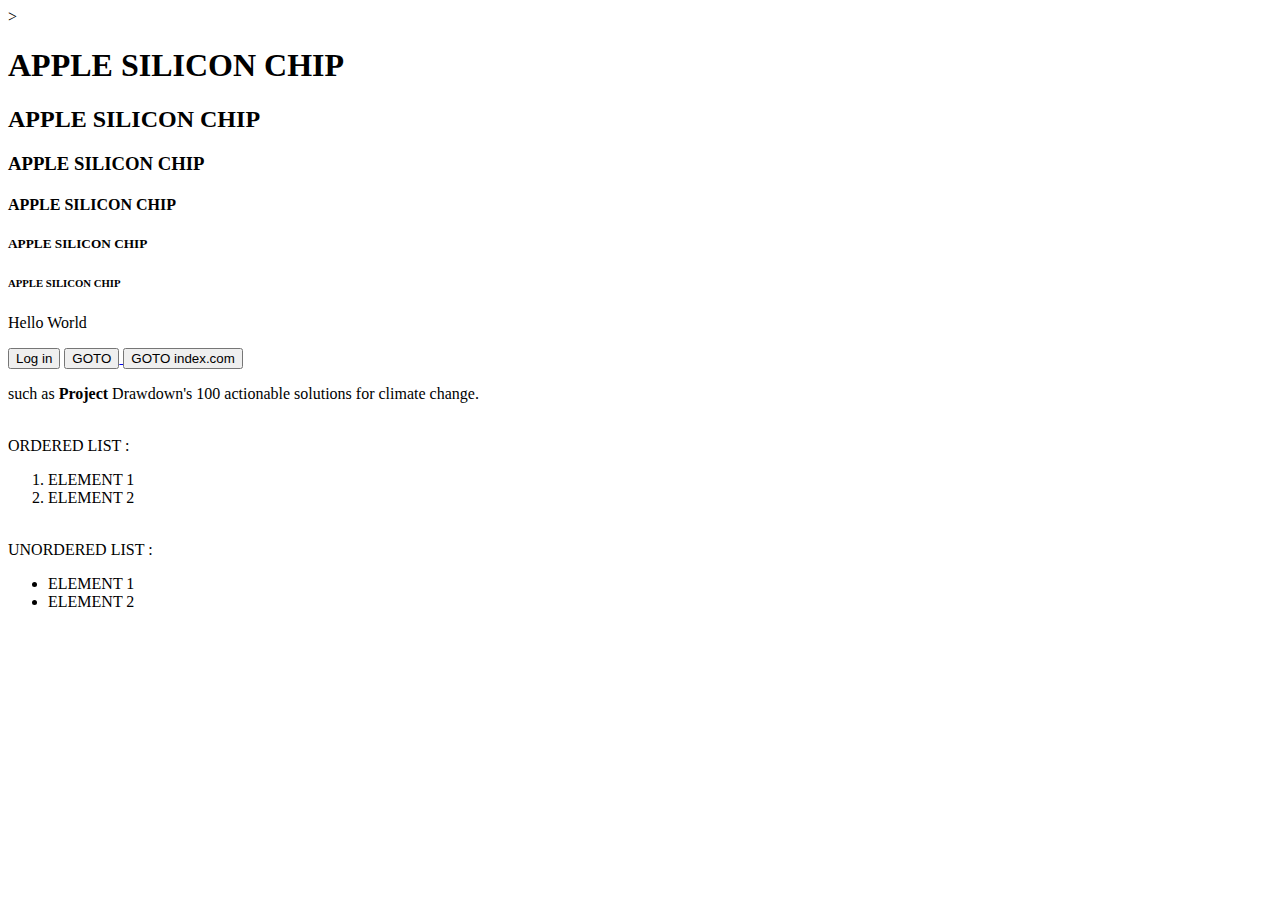
<file: index.html>
<!DOCTYPE html>
<html lang="en">
<head>
    <meta charset="UTF-8">
    <meta name="viewport" content="width=device-width, initial-scale=1.0">
    <title>Page.Code</title>>
</head>
<body>
  <h1>APPLE SILICON CHIP</h1>
  <h2>APPLE SILICON CHIP</h2>
  <h3>APPLE SILICON CHIP</h3>
  <h4>APPLE SILICON CHIP</h4>
  <h5>APPLE SILICON CHIP</h5>
  <h6>APPLE SILICON CHIP</h6> 

  <p>Hello World</p>

  <BUtton>Log in</BUtton>
  <a href="./Page.html" target="_blank">
    <button>GOTO</button>
  </a>

  <a href="https://www.instagram.com/">
    <button>GOTO index.com</button>
  </a>
  
  <p>such as <strong>Project</strong> Drawdown's 100 actionable solutions for climate change.</p>

  <!--ORDERED LIST-->
 <br>ORDERED LIST :
  <ol> 
    <li>ELEMENT 1</li>
    <li>ELEMENT 2</li>
  </ol>

  <!--UNORDERED LIST-->
 <br>UNORDERED LIST :
  <ul>
    <Li>ELEMENT 1</Li>
    <li>ELEMENT 2</li>
  </ul>
</body>
</html>
</file>
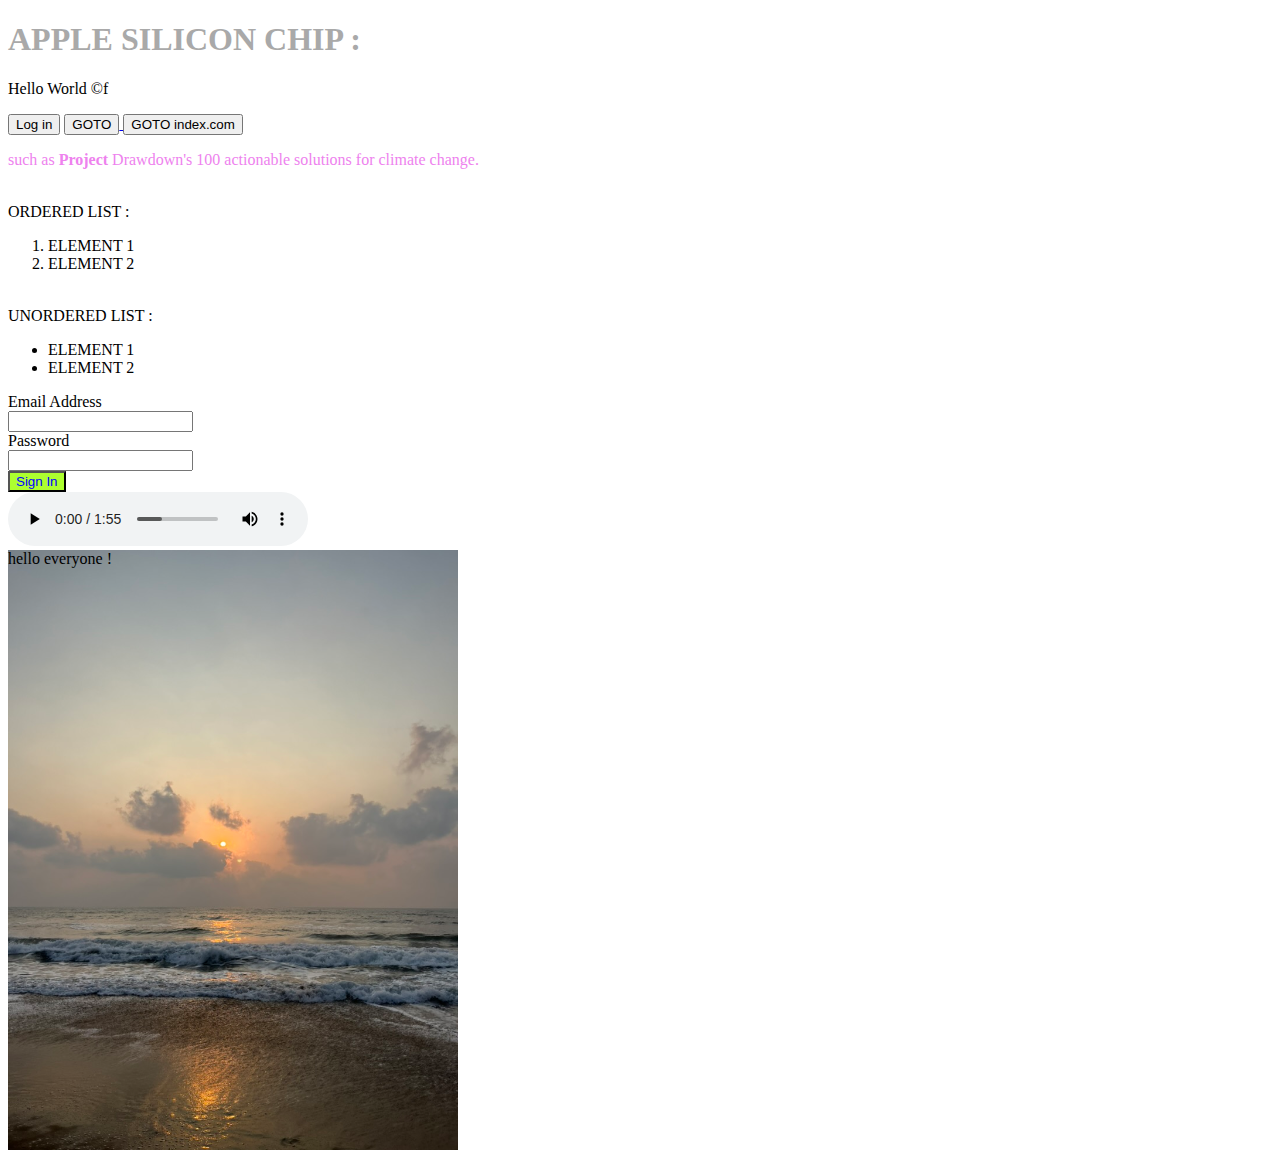
<file: HTML/Basics.html>
<!DOCTYPE html>
<html lang="en">
<head>
    <meta charset="UTF-8">
    <meta name="viewport" content="width=device-width, initial-scale=1.0">
    <title>Page.Code</title>
    
    <link rel="icon" type="image/icon" href="/E9811C8D-4D0E-4CAE-9ECE-14A59EC536BC_1_105_c.jpeg">

    <!--link:CSS-->
    <link rel="stylesheet" href="../CSS/Basics.css">

</head>

<body>
    
  <h1 class="Heading">APPLE SILICON CHIP :</h1>

  <p>Hello World &#169f</p>

  <BUtton>Log in</BUtton>

  <a href="./Page.html" target="_blank">
    <button>GOTO</button>
  </a>

  <a href="https://www.instagram.com/">
    <button>GOTO index.com</button>
  </a>
  
  <p class="Para">such as <strong>Project</strong> Drawdown's 100 actionable solutions for climate change.</p>

  <!--ORDERED LIST-->
 <br>ORDERED LIST :
  <ol> 
    <li>ELEMENT 1</li>
    <li>ELEMENT 2</li>
  </ol>

  <!--UNORDERED LIST-->
 <br>UNORDERED LIST :
  <ul>
    <Li>ELEMENT 1</Li>
    <li>ELEMENT 2</li>
  </ul>

  <form>
    <label for="Email">Email Address</Address></label>
    <br>
    <input id="Email">
  
    <br>
    <label for="Pass">Password</label>
    <br>
    <input id="Pass">

    <br>
    <button class="bg" type="submit" >Sign In</button>
</form>

<!--<img src="../E9811C8D-4D0E-4CAE-9ECE-14A59EC536BC_1_105_c.jpeg" alt="sea"> -->


<audio src="../night-detective-226857.mp3" controls></audio>

<div class="bg-image">
  hello everyone !
</div>
  
</body>
</html>
</file>
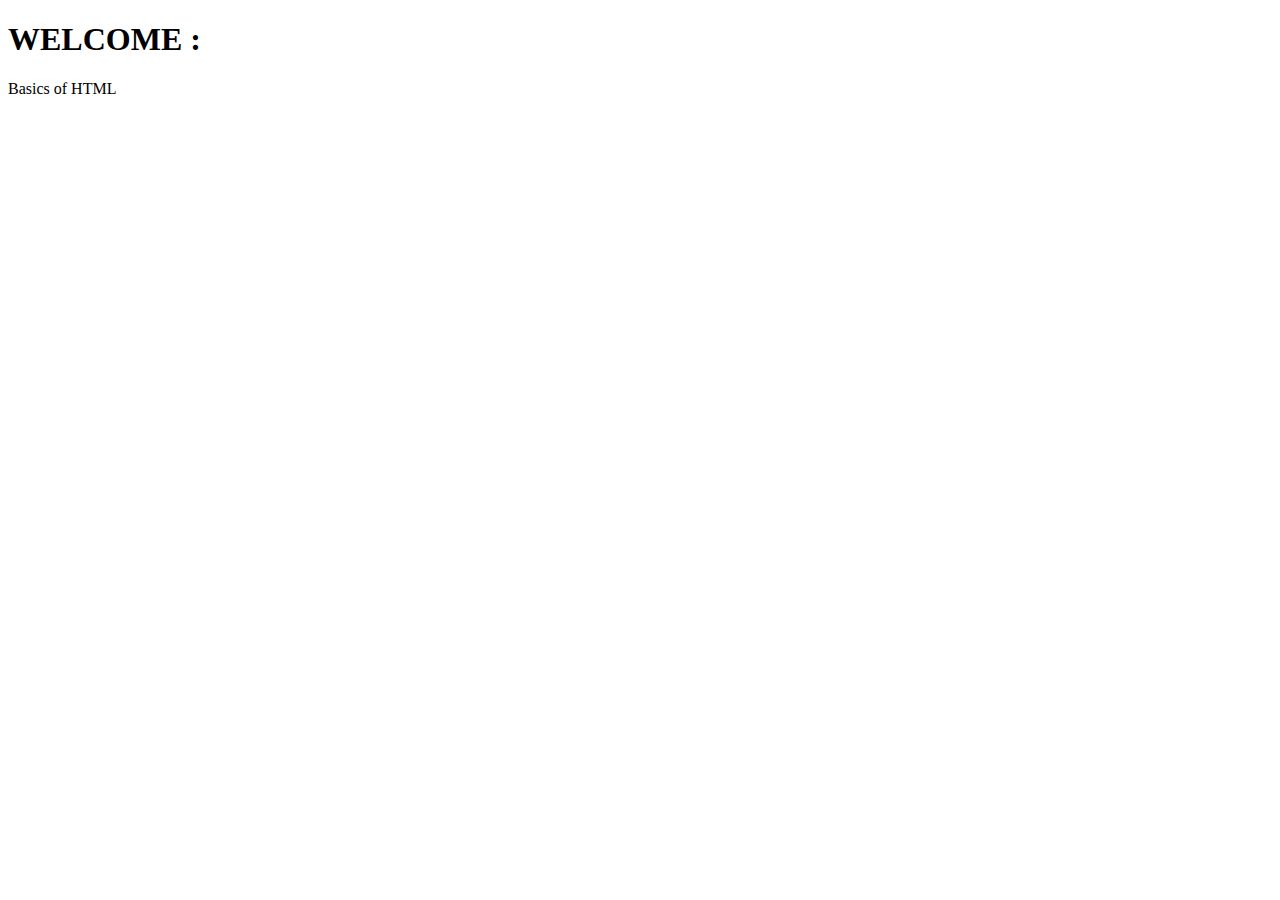
<file: HTML/Page.html>
<!DOCTYPE html>
<html lang="en">
<head>
    <meta charset="UTF-8">
    <meta name="viewport" content="width=device-width, initial-scale=1.0">
    <title>Paeg 2</title>
</head>
<body>
    <h1>WELCOME :</h1>

    <P>Basics of HTML</P>
</body>
</html>
</file>
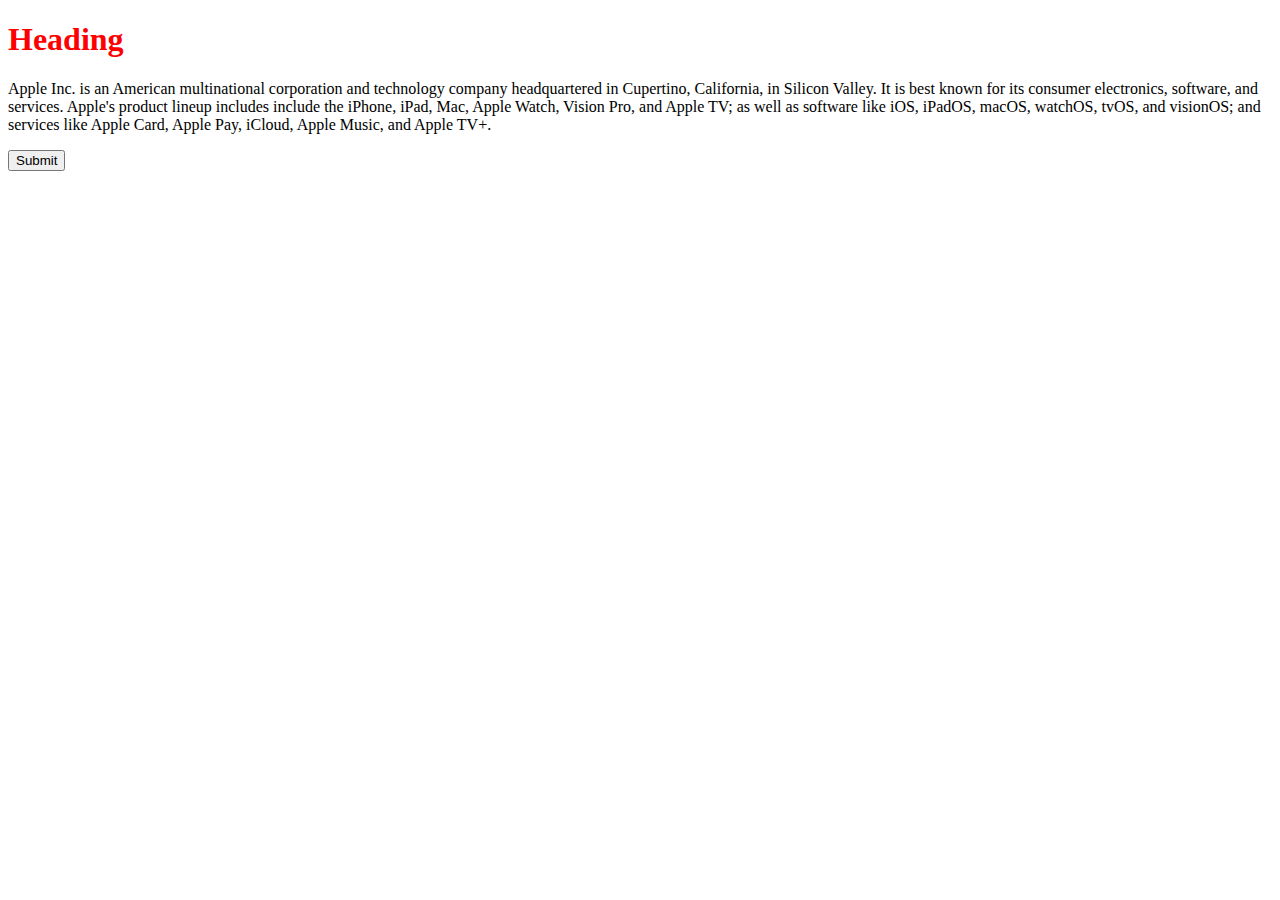
<file: HTML/Practice 1.html>
<!DOCTYPE html>
<html lang="en">
<head>
    <meta charset="UTF-8">
    <meta name="viewport" content="width=device-width, initial-scale=1.0">
    <title>Pract</title>
    <link rel="stylesheet" href="../CSS/style.css">
</head>
<body>

    <h1 class="Heading">Heading</h1>
    
    <p>Apple Inc. is an American multinational corporation and technology company headquartered in Cupertino, California, in Silicon Valley. It is best known for its consumer electronics, software, and services. Apple's product lineup includes include the iPhone, iPad, Mac, Apple Watch, Vision Pro, and Apple TV; as well as software like iOS, iPadOS, macOS, watchOS, tvOS, and visionOS; and services like Apple Card, Apple Pay, iCloud, Apple Music, and Apple TV+.

    </p>

    <button>Submit</button>


</body>
</html>
</file>
<file: CSS/Basics.css>
.Heading {
    color: darkgrey;
}

.Para {
    color: violet;
    font-family: "Edu AU VIC WA NT Hand", cursive;
}

.bg {
    color: blue;
    background-color: greenyellow;
}

.bg-image {
    background-image: url(../E9811C8D-4D0E-4CAE-9ECE-14A59EC536BC_1_105_c.jpeg);
    height: 600px;
    background-repeat: no-repeat;
    background-size: contain;

}
</file>
<file: CSS/style.css>
.Heading {
    color: red;
}
</file>
